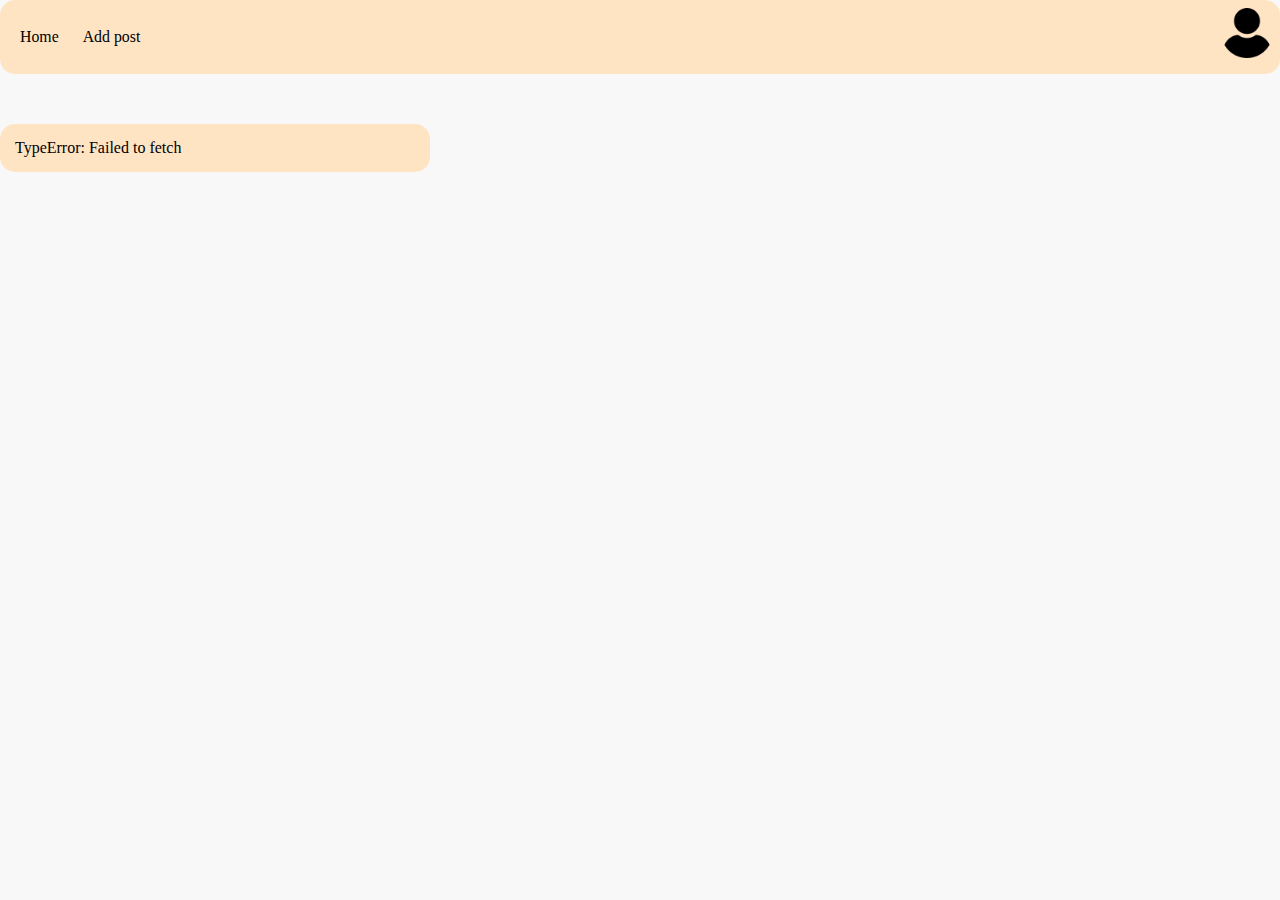
<file: index.html>
<html lang="en"> 
  <head>
    <meta charset="UTF-8">
    <meta http-equiv="X-UA-Compatible" content="IE=edge">
    <meta name="viewport" content="width=device-width, initial-scale=1.0">
    <link rel="stylesheet" href="res/css/styles.css">
    <title> WAD homework 2 </title> 
  </head>
  <body> 
    <header class = "header">
        <ul class = "nav">
            <li><a href="#">Home</a></li>
            <li><a href="addPost.html">Add post</a></li>
        </ul>
        <a class="user_pic" href="#" id="user-pic">
          <img src="res/images/user.png" width="50" height="50" alt="My profile picture">
      </a>
      <div class="dropdown" id="user-dropdown">
          <div class="dropdown-item">Username: User123</div>
          <div class="dropdown-item">Email: user@example.com</div>
          <div class="dropdown-item" id="logout">Logout</div>
      </div>
    
    </header>

    <section id = "posts_container">
        <!-- <div class = "post">
            <div class = post_head>
              <img src="res/images/user.png" width="25" height="25" alt="Profile picture">
              <span>Oct 5, 2024</span>
            </div>
            <div class = post_body>
              <img src="res/images/tartu.jpg" width="100px" height="80px" alt="Tartu old town" class = "post_picture">
              <p>Old town pic</p>
            </div>
            <div class="post-footer">
              <img src="res/images/like.png" width="20" height="20" alt="like icon">        
            </div>
        </div>

        <div class = "post">
          <div class = post_head>
            <img src="res/images/user.png" width="25" height="25" alt="Profile picture">
            <span>Sept 28, 2024</span>
          </div>
          <div class = post_body>
            <img src="res/images/Tartu-Estonia.jpg" width="100px" height="80px" alt="Tartu Christmas market" class = "post_picture">
            <p>Christmas market</p>
          </div>
          <div class="post-footer">
            <img src="res/images/like.png" width="20" height="20" alt="like icon">        
          </div>
        </div>

        <div class = "post">
          <div class = post_head>
            <img src="res/images/user.png" width="25" height="25" alt="Profile picture">
            <span>Sept 15, 2024</span>
          </div>
          <div class = post_body>
            <p>Hello! I am posting to introduce myself and let everybody know that I have made it to Tartu!</p>
          </div>
          <div class="post-footer">
            <img src="res/images/like.png" width="20" height="20" alt="like icon">        
          </div>
        </div>

        <div class = "post">
          <div class = post_head>
            <img src="res/images/user.png" width="25" height="25" alt="Profile picture">
            <span>July 27, 2024</span>
          </div>
          <div class = post_body>
            <p>I am looking for information about the festivals and concerts held in Tartu this year - does anybody have any info?</p>
          </div>
          <div class="post-footer">
            <img src="res/images/like.png" width="20" height="20" alt="like icon">        
          </div>
        </div>

        <div class = "post">
          <div class = post_head>
            <img src="res/images/user.png" width="25" height="25" alt="Profile picture">
            <span>July 20, 2024</span>
          </div>
          <div class = post_body>
            <img src="res/images/tartu_talv.jpg" width="100px" height="80px" alt="Tartu Christmas market" class = "post_picture">
            <p>Winter in Tartu!</p>
          </div>
          <div class="post-footer">
            <img src="res/images/like.png" width="20" height="20" alt="like icon">        
          </div>
        </div>

        <div class = "post">
          <div class = post_head>
            <img src="res/images/user.png" width="25" height="25" alt="Profile picture">
            <span>July 1, 2024</span>
          </div>
          <div class = post_body>
            <p>I am planning on moving to Tartu this fall and I would like to know more about the city! Can anyone share some information about nightlife, free time activities, gyms ect?</p>
          </div>
          <div class="post-footer">
            <img src="res/images/like.png" width="20" height="20" alt="like icon">        
          </div>
        </div> -->

    </section>

    <script type="text/javascript" src="src/js/script.js"></script>
    <script>
      const userPic = document.getElementById('user-pic');
      const dropdown = document.getElementById('user-dropdown');
  
      userPic.addEventListener('click', function(event) {
          dropdown.style.display = dropdown.style.display === 'block' ? 'none' : 'block'; // Toggle dropdown visibility
      });
  
      //Close the dropdown if clicking outside of it
      window.addEventListener('click', function(event) {
          if (!userPic.contains(event.target) && !dropdown.contains(event.target)) {
              dropdown.style.display = 'none';
          }
      });
  </script>  
  </body>
</html>
</file>
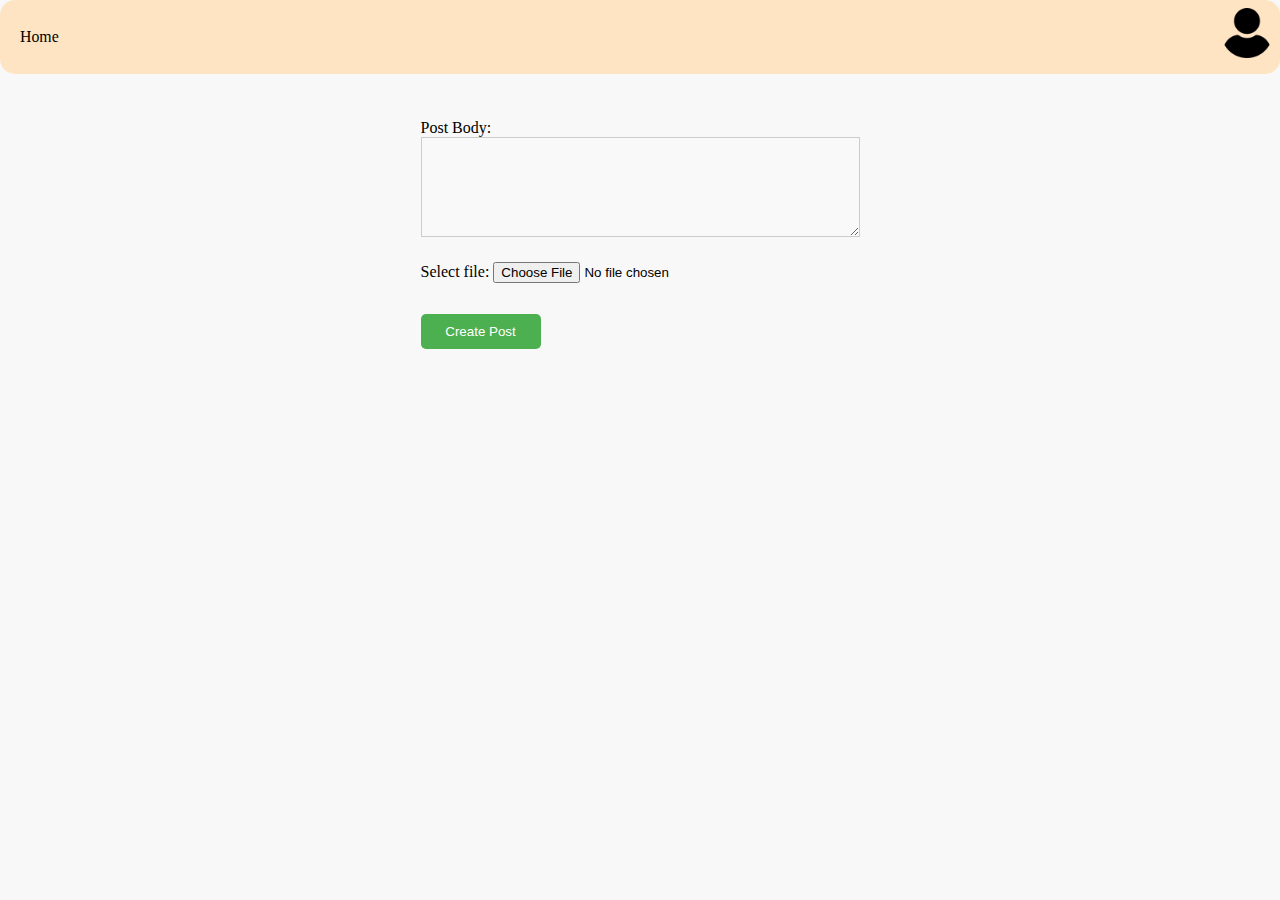
<file: addPost.html>
<!DOCTYPE html>
<html lang="en">
<head>
    <meta charset="UTF-8">
    <meta name="viewport" content="width=device-width, initial-scale=1.0">
    <link rel="stylesheet" href="res/css/styles.css">
    <title>Add Post</title>
</head>
<body>
    <header class="header">
        <ul class="nav">
            <li><a href="index.html">Home</a></li>
        </ul>
        <a class="user_pic" href="#" id="user-pic">
            <img src="res/images/user.png" width="50" height="50" alt="My profile picture">
        </a>
        <div class="dropdown" id="user-dropdown">
            <div class="dropdown-item">Username: User123</div>
            <div class="dropdown-item">Email: user@example.com</div>
            <div class="dropdown-item" id="logout">Logout</div>
        </div>
    </header>

    <section class="add_post_container">
        <form action="index.html" method="get"> 
            <div class="form_group">
                <label for="post_body">Post Body:</label>
                <textarea id="post_body" name="post_body" rows="5" cols="50" required></textarea>
            </div>
            <div class="form_group">
                <label for="post_image">Select file:</label>
                <input type="file" id="post_image" name="post_image">
            </div>
            <button type="submit" class="create_post_btn">Create Post</button>
        </form>
    </section>

    <script>
        const userPic = document.getElementById('user-pic');
        const dropdown = document.getElementById('user-dropdown');
    
        userPic.addEventListener('click', function(event) {
            event.preventDefault(); // Prevent the default action of the link
            dropdown.style.display = dropdown.style.display === 'block' ? 'none' : 'block'; // Toggle dropdown visibility
        });
    
        // Optional: Close the dropdown if clicking outside of it
        window.addEventListener('click', function(event) {
            if (!userPic.contains(event.target) && !dropdown.contains(event.target)) {
                dropdown.style.display = 'none';
            }
        });
    </script>  
</body>
</html>
</file>
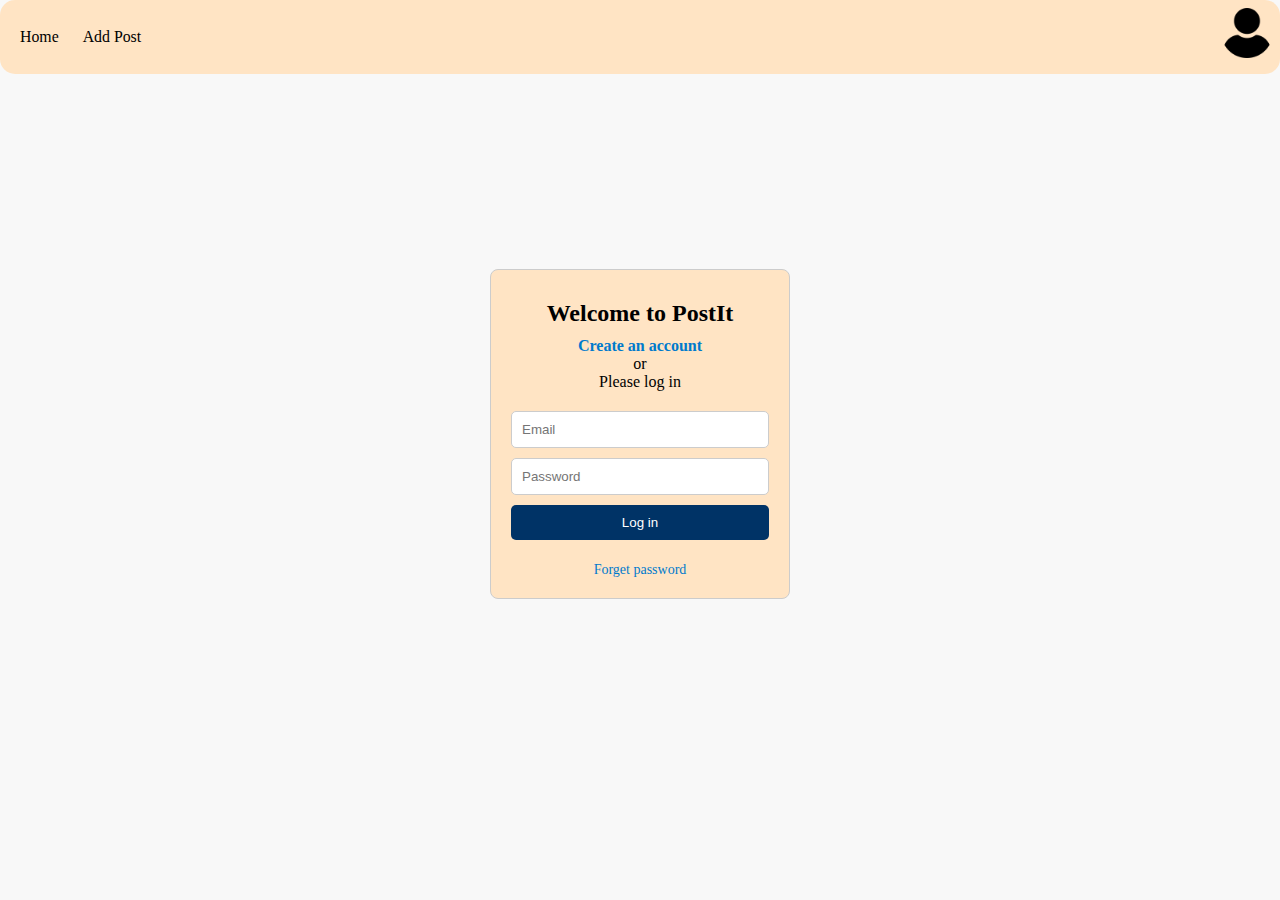
<file: login.html>
<!DOCTYPE html>
<html lang="en">
<head>
    <meta charset="UTF-8">
    <meta name="viewport" content="width=device-width, initial-scale=1.0">
    <title>Login - PostIt</title>
    <link rel="stylesheet" href="res/css/styles.css">
</head>
<body>
    <header class="header">
        <ul class="nav">
            <li><a href="index.html">Home</a></li>
            <li><a href="addPost.html">Add Post</a></li>
        </ul>
        <a class="user_pic" href="#" id="user-pic">
            <img src="res/images/user.png" width="50" height="50" alt="My profile picture">
        </a>
        <div class="dropdown" id="user-dropdown">
            <div class="dropdown-item">Username: User123</div>
            <div class="dropdown-item">Email: user@example.com</div>
            <div class="dropdown-item" id="logout">Logout</div>
        </div>
    </header>
  
      <div class="login-container">
          <div class="login-box">
              <h2>Welcome to PostIt</h2>
              <a class="create-account">Create an account</a>
              <p>or</p>
              <p>Please log in</p>
              <form action="index.html" method="GET">
                  <input type="email" id="email" placeholder="Email" required>
                  <input type="password" id="password" placeholder="Password" required>
                  <button href="index.html" class="login-btn">Log in</button>
              </form>
              <a href="#" class="forgot-password">Forget password</a>
          </div>
      </div>

    <script>
      const userPic = document.getElementById('user-pic');
      const dropdown = document.getElementById('user-dropdown');
  
      userPic.addEventListener('click', function(event) {
          event.preventDefault(); // Prevent the default action of the link
          dropdown.style.display = dropdown.style.display === 'block' ? 'none' : 'block'; // Toggle dropdown visibility
      });
  
      // Optional: Close the dropdown if clicking outside of it
      window.addEventListener('click', function(event) {
          if (!userPic.contains(event.target) && !dropdown.contains(event.target)) {
              dropdown.style.display = 'none';
          }
      });
  </script>  
  </body>

  </html>
</file>
<file: res/css/styles.css>
/* General Reset */
* {
    margin: 0;
    padding: 0;
    box-sizing: border-box;
}

/* Body Styling */
body {
    background-color: rgb(248, 248, 248); /* Beige theme */
    color: black;
}

/* Navigation Bar */
.header {
    background-color: bisque; /* Light beige */
    padding: 0.5em;
    border-radius: 15px;
}

.nav {
    list-style-type: none; /* Remove default bullet points */
    padding: 0; /* Remove default padding */
    margin: 0; /* Remove default margin */
    display: flex; /* Use flex to align items */
}

.add_post_container {
    flex: 1;
    display: flex;
    flex-direction: column;
    justify-content: center;
    align-items: center;
    margin: 25px;
}
.form_group {
    margin-bottom: 15px;
}
.create_post_btn {
    background-color: #4CAF50;
    color: white;
    border: none;
    padding: 10px 20px;
    border-radius: 5px;
    cursor: pointer;
    max-width: 120px;

}
.create_post_btn:hover {
    background-color: #45a049;
}
textarea {
    display: block;
    width: 100%;
    height: 100px;
}
#post_body {
    background-color: #f9f9f9;
    padding: 10px;
    border: 1px solid #ccc;
}
.footer {
    background-color: #333;
    color: white;
    text-align: center;
    padding: 10px;
}
.form_group + button {
    margin-top: 6px;
}

.nav a {
    padding: 20px 12px;
    display: block;
    text-align: center;
    font-size: 0.99em;
    color: black;
    text-decoration: none;
    border: none;
    box-shadow: none;
}

.nav a:hover {
    background-color: rgb(198, 185, 154);
}

/* Dropdown */
.dropdown {
    display: none; /* Initially hidden */
    position: absolute;
    background-color: white; /* Background color for the dropdown */
    border: 1px solid #ccc; /* Border around the dropdown */
    border-radius: 5px;
    box-shadow: 0 2px 5px rgba(0, 0, 0, 0.15);
    right: 0; 
    z-index: 1000; 
}

.dropdown-item {
    padding: 10px 15px;
    cursor: pointer;
}

.dropdown-item:hover {
    background-color: rgb(198, 185, 154); /* Highlight on hover */
}

/* Login Form Styling */
.login-container {
    display: flex;
    justify-content: center;
    align-items: center;
    height: 80vh;
}

.login-box {
    background-color: bisque;
    border: 1px solid #ccc;
    border-radius: 8px;
    padding: 20px;
    text-align: center;
    width: 300px;
}

h2 {
    margin: 10px 0;
}

.create-account {
    color: #007acc;
    text-decoration: none;
    font-weight: bold;
}

form {
    display: flex;
    flex-direction: column;
    gap: 10px;
    margin: 20px 0;
}

input[type="email"],
input[type="password"] {
    padding: 10px;
    border: 1px solid #ccc;
    border-radius: 5px;
    width: 100%;
    box-sizing: border-box;
}

button.login-btn {
    background-color: #003366;
    color: white;
    padding: 10px;
    border-radius: 5px;
    border: none;
    cursor: pointer;
}

button.login-btn:hover {
    background-color: #002244;
}

.forgot-password {
    color: #007acc;
    text-decoration: none;
    font-size: 14px;
}

/* Posts Container */
#posts_container {
    display: flex;
    flex-direction: column;
    justify-content: center;
    align-items: center;
    margin: 25px;
}

.post {
    background-color: bisque;
    border-radius: 15px;
    margin-bottom: 20px;
    padding: 15px;
    width: 430px;
}

.post_head {
    display: flex;
    justify-content: space-between;
    padding-bottom: 5px;
}

.post_body > p {
    margin: 8px 0;
    font-size: 1em;
}

.post_picture {
    width: 100%;
    max-width: 400px;
    height: auto;
}

/* Responsive Design */
@media (max-width: 600px) {
    .header {
        flex-direction: column;
    }
    .login-box {
        width: 90%;
    }
}

@media (min-width: 450px) {
    .header {
        display: flex;
        flex-direction: row;
        justify-content: space-between;
    }
}

@media (max-width: 450px) {
    .user_pic {
        display: none;
    }
}

.dropdown {
    display: none; /* Initially hidden */
    position: absolute;
    background-color: white; /* Background color for the dropdown */
    border: 1px solid #ccc; /* Border around the dropdown */
    border-radius: 5px;
    box-shadow: 0 2px 5px rgba(0, 0, 0, 0.15);
    margin-block-start: 55px;
    right: 0; 
    z-index: 1000; 
}


.dropdown-item {
    padding: 10px 15px;
    cursor: pointer;
}

.dropdown-item:hover {
    background-color: rgb(198, 185, 154); /* Highlight on hover */
}
</file>
